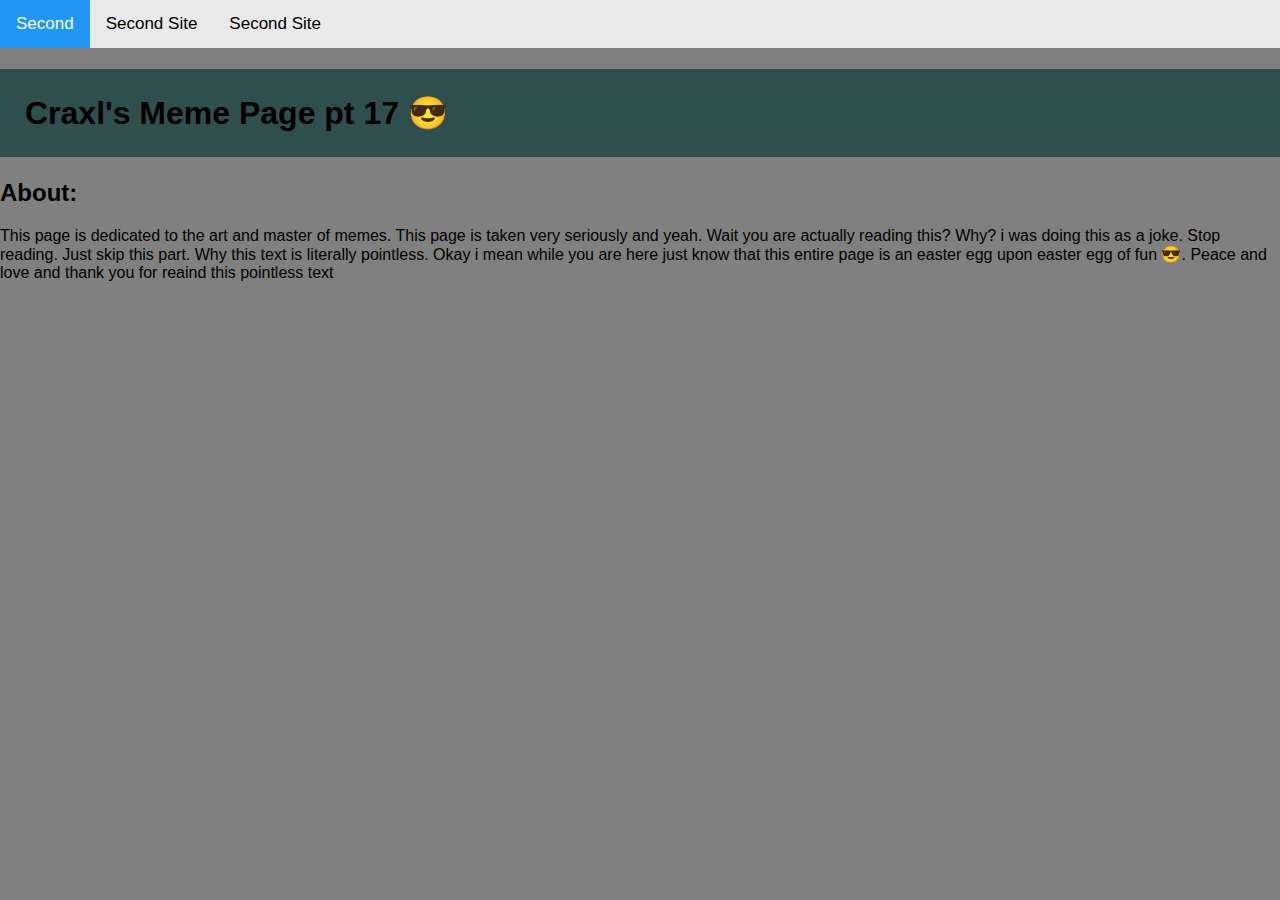
<file: index.html>
<!DOCTYPE html>
<html lang="en">
<head>
  <meta charset="UTF-8">
  <meta name="viewport" content="width=device-width, initial-scale=1.0">
  <meta http-equiv="X-UA-Compatible" content="ie=edge">
  <title>Document</title>
  <link rel="stylesheet" href="index.css">
</head>
<body>
  <nav>
      <div class="topnav">
          <a class="active" href="secondsite.html">Second</a>
          <a href="#about" href="secondsite.html">Second Site</a>
          <a href="#contact" href="secondsite.html">Second Site</a>
     </div>
  </nav>
  <h1>Craxl's Meme Page pt 17 😎</h1>
  <h2>About:</h2>
  
 

  <p>This page is dedicated to the art and master of memes. This page is taken very seriously and yeah. Wait you are actually reading this? Why? i was doing this as a joke. Stop reading. Just skip this part. Why this text is literally pointless. Okay i mean while you are here just know that this entire page is an easter egg upon easter egg of fun 😎. Peace and love and thank you for reaind this pointless text</p>
<script src="index.js"></script>
</body>
</html>
</file>
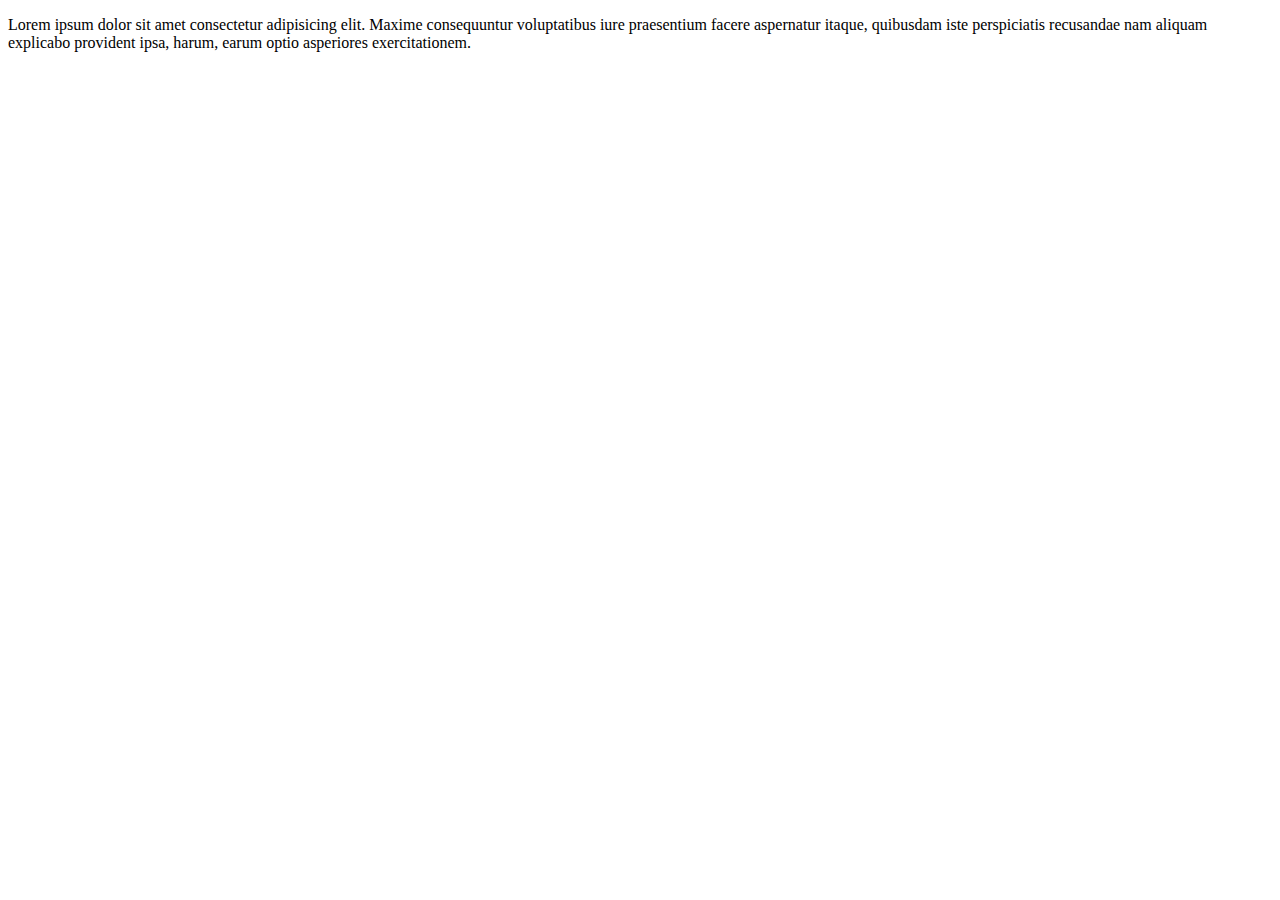
<file: secondsite.html>
<!DOCTYPE html>
<html lang="en">
<head>
  <meta charset="UTF-8">
  <meta name="viewport" content="width=device-width, initial-scale=1.0">
  <meta http-equiv="X-UA-Compatible" content="ie=edge">
  <title>hey</title>
</head>
<body>
  <p>Lorem ipsum dolor sit amet consectetur adipisicing elit. Maxime consequuntur voluptatibus iure praesentium facere aspernatur itaque, quibusdam iste perspiciatis recusandae nam aliquam explicabo provident ipsa, harum, earum optio asperiores exercitationem.</p>
</body>
</html>
</file>
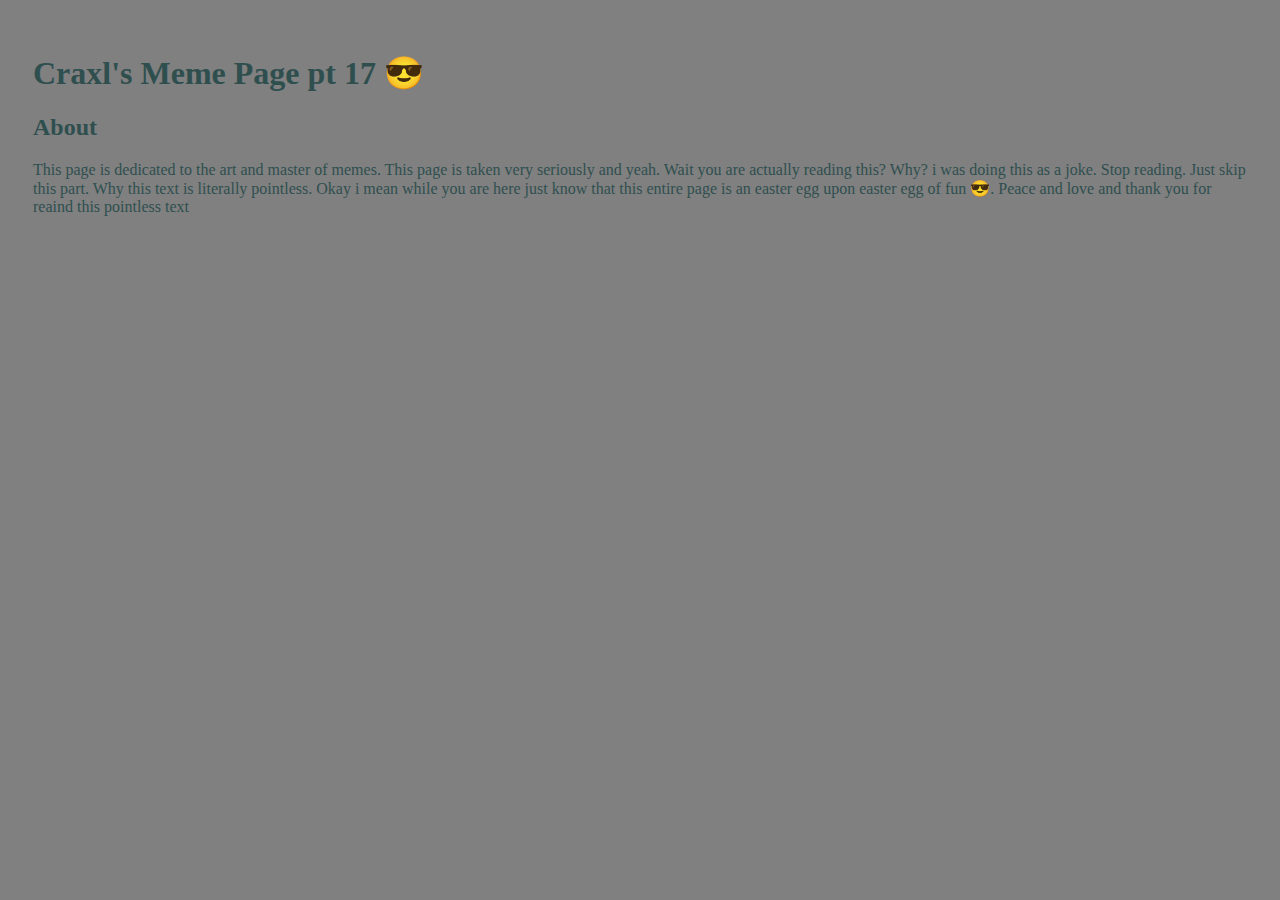
<file: Website.html>
<!DOCTYPE html>
<html lang="en">
<head>
  <meta charset="UTF-8">
  <meta name="viewport" content="width=device-width, initial-scale=1.0">
  <meta http-equiv="X-UA-Compatible" content="ie=edge">
  <title>Document</title>
  <link rel="stylesheet" href="Graphics babeeee.css">
</head>
<body>
  <h1>Craxl's Meme Page pt 17 😎</h1>
  <h2> About</h2>
  <p>This page is dedicated to the art and master of memes. This page is taken very seriously and yeah. Wait you are actually reading this? Why? i was doing this as a joke. Stop reading. Just skip this part. Why this text is literally pointless. Okay i mean while you are here just know that this entire page is an easter egg upon easter egg of fun 😎. Peace and love and thank you for reaind this pointless text</p>
</body>
</html>
</file>
<file: index.css>
body{
  background-color: grey;
}

h1{
  padding: 25px;
  background-color: darkslategray;
}

body {
  margin: 0;
  font-family: Arial, Helvetica, sans-serif;
}

.topnav {
  overflow: hidden;
  background-color: #e9e9e9;
}

.topnav a {
  float: left;
  display: block;
  color: black;
  text-align: center;
  padding: 14px 16px;
  text-decoration: none;
  font-size: 17px;
}

.topnav a:hover {
  background-color: #ddd;
  color: black;
}

.topnav a.active {
  background-color: #2196F3;
  color: white;
}

.topnav .search-container {
  float: right;
}

.topnav input[type=text] {
  padding: 6px;
  margin-top: 8px;
  font-size: 17px;
  border: none;
}

.topnav .search-container button {
  float: right;
  padding: 6px 10px;
  margin-top: 8px;
  margin-right: 16px;
  background: #ddd;
  font-size: 17px;
  border: none;
  cursor: pointer;
}

.topnav .search-container button:hover {
  background: #ccc;
}
</file>
<file: Graphics babeeee.css>
body{
  background-color: grey;
  padding: 25px;
  color: darkslategray;
}
</file>
